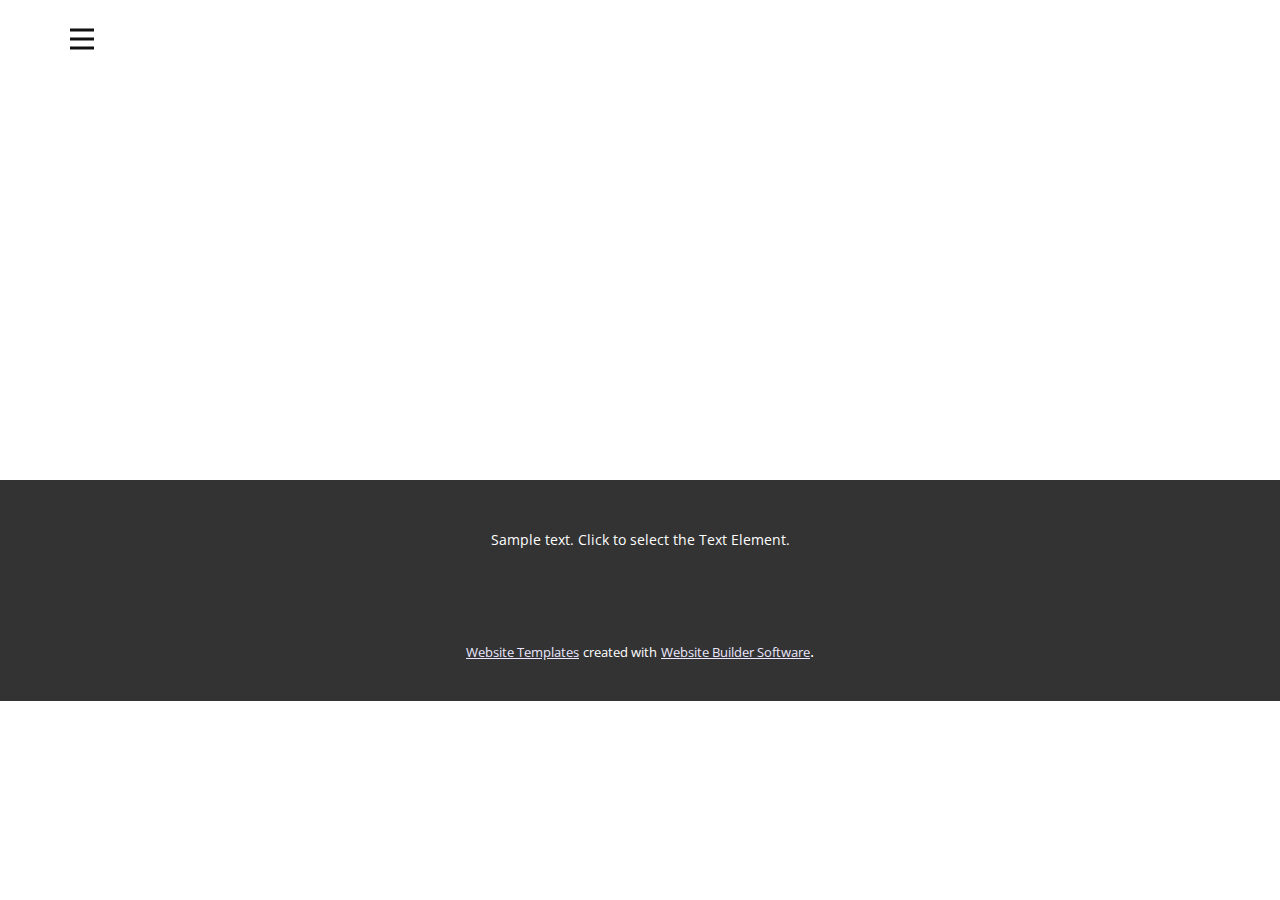
<file: Hakkında.html>
<!DOCTYPE html>
<html style="font-size: 16px;" lang="tr"><head>
    <meta name="viewport" content="width=device-width, initial-scale=1.0">
    <meta charset="utf-8">
    <meta name="keywords" content="">
    <meta name="description" content="">
    <title>Hakkında</title>
    <link rel="stylesheet" href="nicepage.css" media="screen">
<link rel="stylesheet" href="Hakkında.css" media="screen">
    <script class="u-script" type="text/javascript" src="jquery.js" defer=""></script>
    <script class="u-script" type="text/javascript" src="nicepage.js" defer=""></script>
    <meta name="generator" content="Nicepage 6.6.3, nicepage.com">
    <link id="u-theme-google-font" rel="stylesheet" href="https://fonts.googleapis.com/css?family=Roboto:100,100i,300,300i,400,400i,500,500i,700,700i,900,900i|Open+Sans:300,300i,400,400i,500,500i,600,600i,700,700i,800,800i">
    
    
    
    <script type="application/ld+json">{
		"@context": "http://schema.org",
		"@type": "Organization",
		"name": ""
}</script>
    <meta name="theme-color" content="#411ae7">
    <meta property="og:title" content="Hakkında">
    <meta property="og:type" content="website">
  <meta data-intl-tel-input-cdn-path="intlTelInput/"></head>
  <body data-path-to-root="./" data-include-products="false" class="u-body u-xl-mode" data-lang="tr"><header class="u-clearfix u-container-align-left u-header u-header" id="sec-204b"><div class="u-clearfix u-sheet u-sheet-1">
        <nav class="u-menu u-menu-hamburger u-offcanvas u-menu-1" data-responsive-from="XL">
          <div class="menu-collapse" style="font-size: 1rem; letter-spacing: 0px;">
            <a class="u-button-style u-custom-left-right-menu-spacing u-custom-padding-bottom u-custom-text-active-color u-custom-text-hover-color u-custom-top-bottom-menu-spacing u-nav-link u-text-active-palette-1-base u-text-hover-palette-2-base" href="#">
              <svg class="u-svg-link" viewBox="0 0 24 24"><use xmlns:xlink="http://www.w3.org/1999/xlink" xlink:href="#menu-hamburger"></use></svg>
              <svg class="u-svg-content" version="1.1" id="menu-hamburger" viewBox="0 0 16 16" x="0px" y="0px" xmlns:xlink="http://www.w3.org/1999/xlink" xmlns="http://www.w3.org/2000/svg"><g><rect y="1" width="16" height="2"></rect><rect y="7" width="16" height="2"></rect><rect y="13" width="16" height="2"></rect>
</g></svg>
            </a>
          </div>
          <div class="u-nav-container">
            <ul class="u-nav u-unstyled u-nav-1"><li class="u-nav-item"><a class="u-button-style u-nav-link u-text-active-palette-1-light-2 u-text-hover-palette-1-light-1" href="Giriş.html" style="padding: 10px 20px;">Giriş</a>
</li><li class="u-nav-item"><a class="u-button-style u-nav-link u-text-active-palette-1-light-2 u-text-hover-palette-1-light-1" href="Hakkında.html" style="padding: 10px 20px;">Hakkında</a>
</li><li class="u-nav-item"><a class="u-button-style u-nav-link u-text-active-palette-1-light-2 u-text-hover-palette-1-light-1" href="İletişim.html" style="padding: 10px 20px;">İletişim</a>
</li></ul>
          </div>
          <div class="u-nav-container-collapse">
            <div class="u-black u-container-style u-inner-container-layout u-opacity u-opacity-95 u-sidenav">
              <div class="u-inner-container-layout u-sidenav-overflow">
                <div class="u-menu-close"></div>
                <ul class="u-align-center u-nav u-popupmenu-items u-unstyled u-nav-2"><li class="u-nav-item"><a class="u-button-style u-nav-link" href="Giriş.html">Giriş</a>
</li><li class="u-nav-item"><a class="u-button-style u-nav-link" href="Hakkında.html">Hakkında</a>
</li><li class="u-nav-item"><a class="u-button-style u-nav-link" href="İletişim.html">İletişim</a>
</li></ul>
              </div>
            </div>
            <div class="u-black u-menu-overlay u-opacity u-opacity-70"></div>
          </div>
        </nav>
      </div></header>
    <section class="u-clearfix u-section-1" id="sec-c6e2">
      <div class="u-clearfix u-sheet u-sheet-1"></div>
    </section>
    
    
    
    <footer class="u-align-center u-clearfix u-footer u-grey-80 u-footer" id="sec-9d95"><div class="u-clearfix u-sheet u-sheet-1">
        <p class="u-small-text u-text u-text-variant u-text-1">Sample text. Click to select the Text Element.</p>
      </div></footer>
    <section class="u-backlink u-clearfix u-grey-80">
      <a class="u-link" href="https://nicepage.com/website-templates" target="_blank">
        <span>Website Templates</span>
      </a>
      <p class="u-text">
        <span>created with</span>
      </p>
      <a class="u-link" href="" target="_blank">
        <span>Website Builder Software</span>
      </a>. 
    </section>
  
</body></html>
</file>
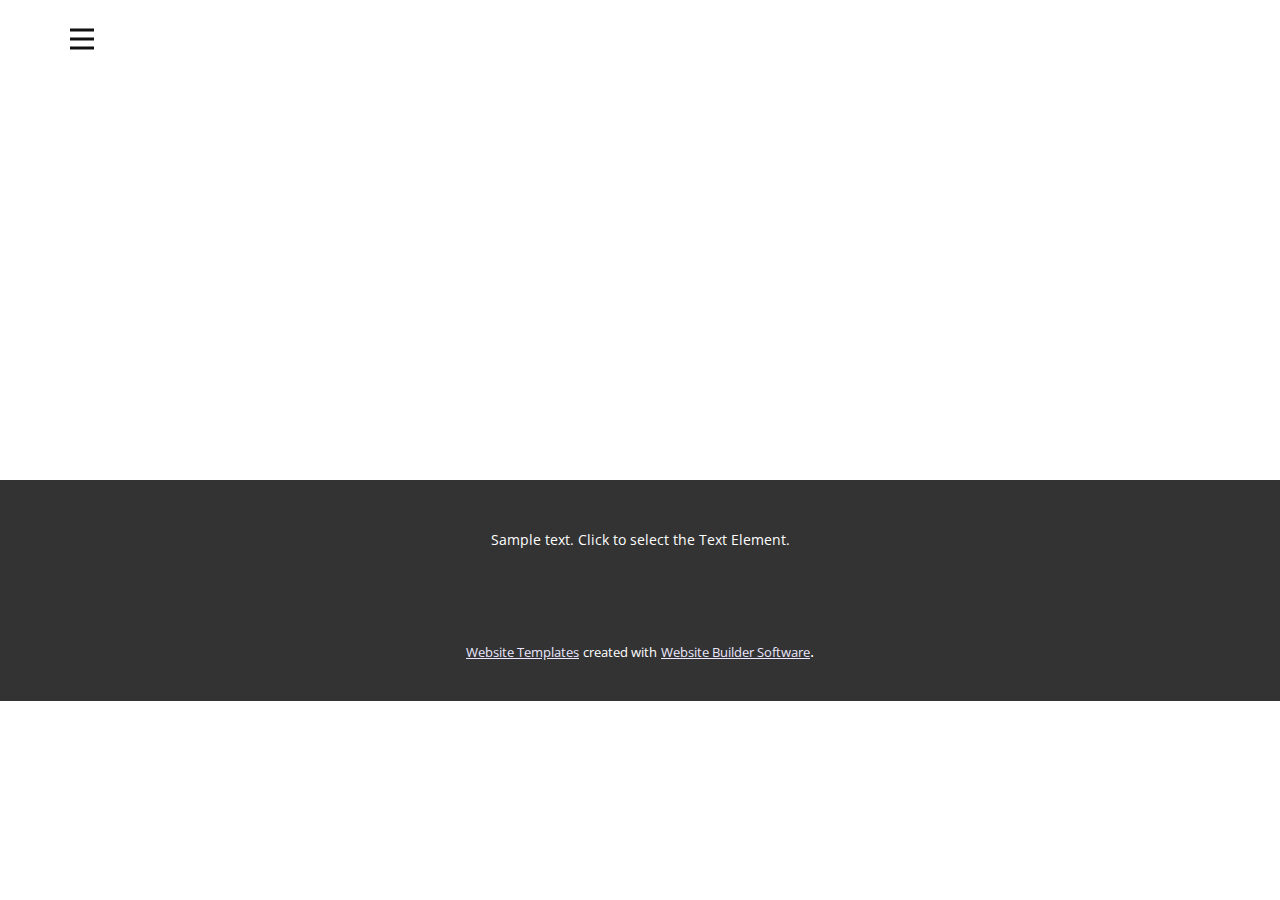
<file: İletişim.html>
<!DOCTYPE html>
<html style="font-size: 16px;" lang="tr"><head>
    <meta name="viewport" content="width=device-width, initial-scale=1.0">
    <meta charset="utf-8">
    <meta name="keywords" content="">
    <meta name="description" content="">
    <title>İletişim</title>
    <link rel="stylesheet" href="nicepage.css" media="screen">
<link rel="stylesheet" href="İletişim.css" media="screen">
    <script class="u-script" type="text/javascript" src="jquery.js" defer=""></script>
    <script class="u-script" type="text/javascript" src="nicepage.js" defer=""></script>
    <meta name="generator" content="Nicepage 6.6.3, nicepage.com">
    <link id="u-theme-google-font" rel="stylesheet" href="https://fonts.googleapis.com/css?family=Roboto:100,100i,300,300i,400,400i,500,500i,700,700i,900,900i|Open+Sans:300,300i,400,400i,500,500i,600,600i,700,700i,800,800i">
    
    
    
    <script type="application/ld+json">{
		"@context": "http://schema.org",
		"@type": "Organization",
		"name": ""
}</script>
    <meta name="theme-color" content="#411ae7">
    <meta property="og:title" content="İletişim">
    <meta property="og:type" content="website">
  <meta data-intl-tel-input-cdn-path="intlTelInput/"></head>
  <body data-path-to-root="./" data-include-products="false" class="u-body u-xl-mode" data-lang="tr"><header class="u-clearfix u-container-align-left u-header u-header" id="sec-204b"><div class="u-clearfix u-sheet u-sheet-1">
        <nav class="u-menu u-menu-hamburger u-offcanvas u-menu-1" data-responsive-from="XL">
          <div class="menu-collapse" style="font-size: 1rem; letter-spacing: 0px;">
            <a class="u-button-style u-custom-left-right-menu-spacing u-custom-padding-bottom u-custom-text-active-color u-custom-text-hover-color u-custom-top-bottom-menu-spacing u-nav-link u-text-active-palette-1-base u-text-hover-palette-2-base" href="#">
              <svg class="u-svg-link" viewBox="0 0 24 24"><use xmlns:xlink="http://www.w3.org/1999/xlink" xlink:href="#menu-hamburger"></use></svg>
              <svg class="u-svg-content" version="1.1" id="menu-hamburger" viewBox="0 0 16 16" x="0px" y="0px" xmlns:xlink="http://www.w3.org/1999/xlink" xmlns="http://www.w3.org/2000/svg"><g><rect y="1" width="16" height="2"></rect><rect y="7" width="16" height="2"></rect><rect y="13" width="16" height="2"></rect>
</g></svg>
            </a>
          </div>
          <div class="u-nav-container">
            <ul class="u-nav u-unstyled u-nav-1"><li class="u-nav-item"><a class="u-button-style u-nav-link u-text-active-palette-1-light-2 u-text-hover-palette-1-light-1" href="Giriş.html" style="padding: 10px 20px;">Giriş</a>
</li><li class="u-nav-item"><a class="u-button-style u-nav-link u-text-active-palette-1-light-2 u-text-hover-palette-1-light-1" href="Hakkında.html" style="padding: 10px 20px;">Hakkında</a>
</li><li class="u-nav-item"><a class="u-button-style u-nav-link u-text-active-palette-1-light-2 u-text-hover-palette-1-light-1" href="İletişim.html" style="padding: 10px 20px;">İletişim</a>
</li></ul>
          </div>
          <div class="u-nav-container-collapse">
            <div class="u-black u-container-style u-inner-container-layout u-opacity u-opacity-95 u-sidenav">
              <div class="u-inner-container-layout u-sidenav-overflow">
                <div class="u-menu-close"></div>
                <ul class="u-align-center u-nav u-popupmenu-items u-unstyled u-nav-2"><li class="u-nav-item"><a class="u-button-style u-nav-link" href="Giriş.html">Giriş</a>
</li><li class="u-nav-item"><a class="u-button-style u-nav-link" href="Hakkında.html">Hakkında</a>
</li><li class="u-nav-item"><a class="u-button-style u-nav-link" href="İletişim.html">İletişim</a>
</li></ul>
              </div>
            </div>
            <div class="u-black u-menu-overlay u-opacity u-opacity-70"></div>
          </div>
        </nav>
      </div></header>
    <section class="u-clearfix u-section-1" id="sec-a7a8">
      <div class="u-clearfix u-sheet u-sheet-1"></div>
    </section>
    
    
    
    <footer class="u-align-center u-clearfix u-footer u-grey-80 u-footer" id="sec-9d95"><div class="u-clearfix u-sheet u-sheet-1">
        <p class="u-small-text u-text u-text-variant u-text-1">Sample text. Click to select the Text Element.</p>
      </div></footer>
    <section class="u-backlink u-clearfix u-grey-80">
      <a class="u-link" href="https://nicepage.com/website-templates" target="_blank">
        <span>Website Templates</span>
      </a>
      <p class="u-text">
        <span>created with</span>
      </p>
      <a class="u-link" href="" target="_blank">
        <span>Website Builder Software</span>
      </a>. 
    </section>
  
</body></html>
</file>
